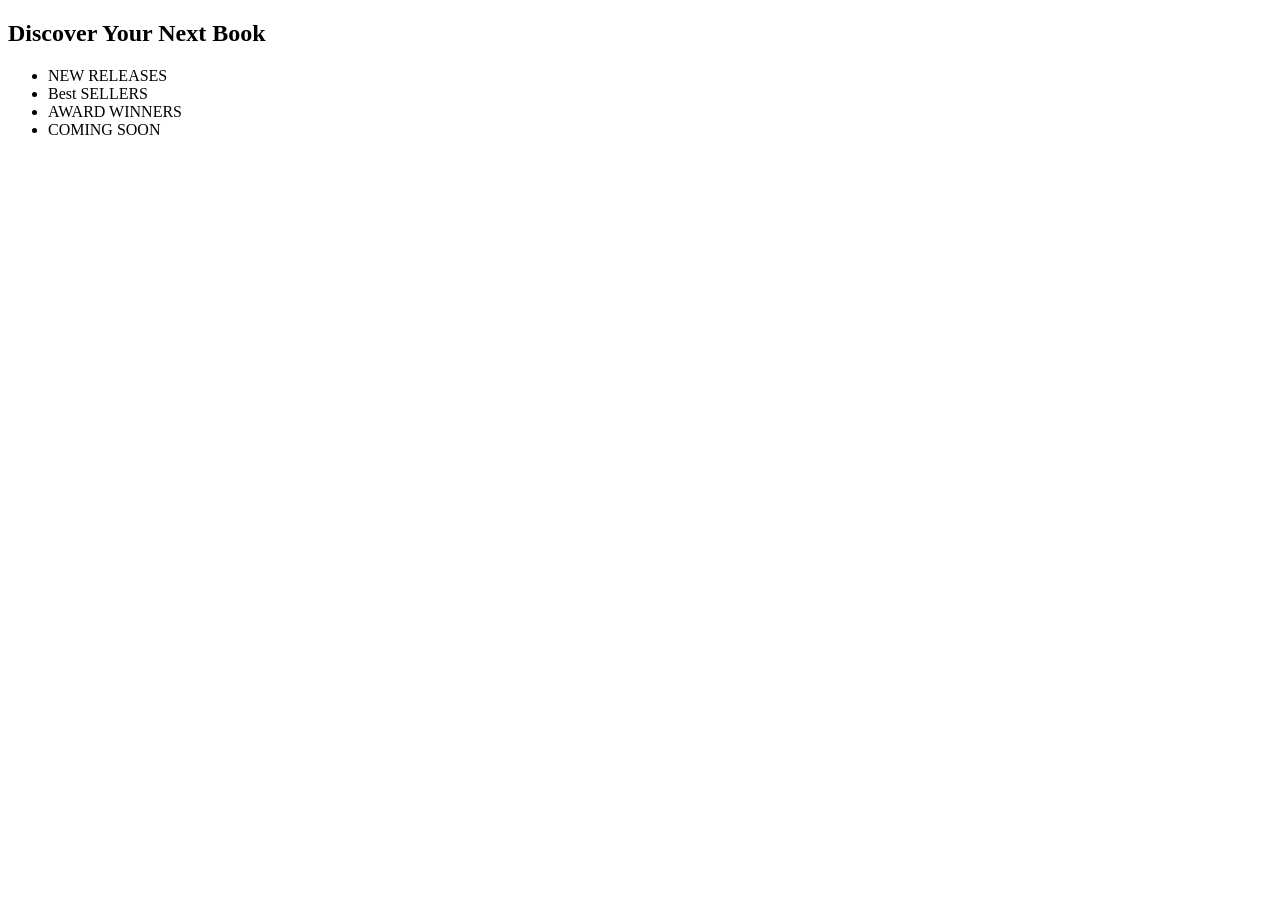
<file: book_fetch_test.html>
<!DOCTYPE html>
<html lang="en">

<head>
    <meta charset="UTF-8">
    <meta name="viewport" content="width=device-width, initial-scale=1.0">
    <title>Document</title>
</head>

<body>
    <section id="section1">

        <div class="container">
            <div class="section_mainText">
                <h2>Discover Your Next Book</h2>
                <!-- 책 종류를 분류 네비게이션바 -->
                <nav>
                    <ul>
                        <li data-set="set1">NEW RELEASES</li>
                        <li data-set="set2">Best SELLERS</li>
                        <li data-set="set3">AWARD WINNERS</li>
                        <li data-set="set4">COMING SOON</li>
                    </ul>
                </nav>
            </div>
<!-- nav를 클릭하면 해당 이미지로 바뀌게 (책 이미지 밑에 글씨추가) -->
            <div class="bestSeller">
            
                <div id="newBook">
                    <div class="box"></div>
                    <div class="box"></div>
                    <div class="box"></div>
                </div>
                
                <div id="bestBook">
                    <div class="box"></div>
                    <div class="box"></div>
                    <div class="box"></div>
                </div>

                <div id="awardBook">
                    <div class="box"></div>
                    <div class="box"></div>
                    <div class="box"></div>
                </div>

                <div id="comingBook">
                    <div class="box"></div>
                    <div class="box"></div>
                    <div class="box"></div>
                </div>
         </div>
        </div>
    </section>   
        <script>
            
        </script>
</body>

</html>
</file>
